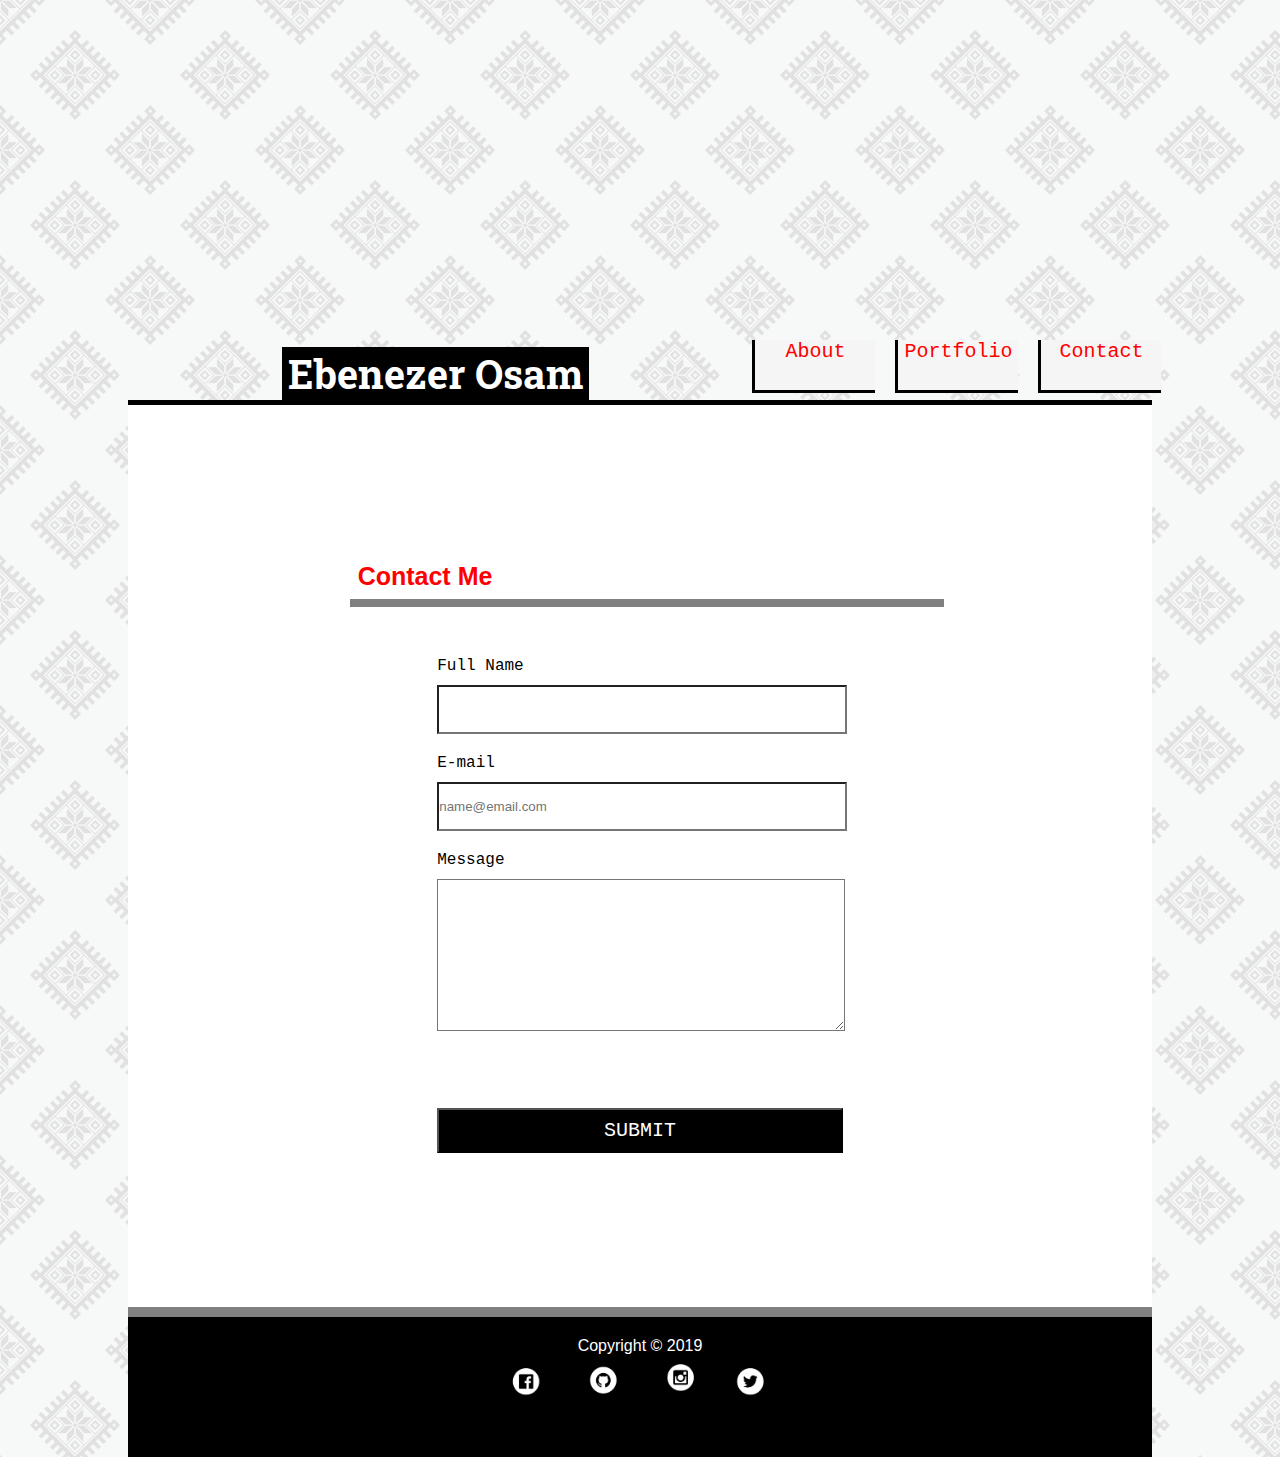
<file: contact.html>
<!DOCTYPE html>
<html>
<head>
    <meta charset='utf-8'>
    <meta http-equiv='X-UA-Compatible' content='IE=edge'>
    <link href="https://fonts.googleapis.com/css?family=Roboto+Slab&display=swap" rel="stylesheet">
    <title>Portfolio About Me</title>
    <meta name='viewport' content='width=device-width, initial-scale=1'>
    <link rel='stylesheet' type='text/css' media='screen' href='./assets/css/style.css'>
    <!-- <script src='main.js'></script> -->
</head>

<body>
    <div class="header">
        
        <h1 id="name">
            Ebenezer Osam Adade
        </h1>
  
        <div id="naivgation">
                <a href="./index.html">
                    <div class="box about"> About</div>
                </a>
        
                <a href="./portfolio.html">
                    <div class="box portfolio">Portfolio</div>
                </a>
        
                <a href="./contact.html">
                    <div class="box contact">Contact</div>
                </a>
        </div>
        
    </div>

    <div class="content">

        
        <h2 class="main title">
            Contact Me
        </h2>

        <div class="wrapper-cont">

            
            <div class="contact-form">

                <form id="contact-form" method="post" action="">

                    <p class="formHead"> Full Name</p>
                    <INput type="text" name="name" class="form-control" required><br>
                    
                    <p class="formHead">E-mail</p>
                    <INput type="text" name="eamil" class="form-control" placeholder="name@email.com" required><br>

                    <p class="formHead">Message</p>
                    <textarea name="message" class="form-control" cols="30" rows="10"></textarea><br>

                    <input type="submit" class="form-control sub" value="SUBMIT" >

                </form>

            </div>

        </div>


    </div>

    <div id="footer">
        <p class="notes"> Copyright &copy; 2019 </p>

        <div>
            <img class="icon" src="./assets/images/social-media-icons-fb-transp-white.png" alt="facebook icon by lynneice">
        
            <img class="icon" src="./assets/images/social-media-icons-github-transp-white.png" alt="github icon by lynneice">
        
            <img class="icon" src="./assets/images/social-media-icons-ig-transp-white.png" alt="ig icon by lynneice">
        
            <img class="icon" src="./assets/images/social-media-icons-twitter-transp-white.png" alt="twitter icon by lynneice">
        
        </div>
        
    </footer>
    
</body>
</html>
</file>
<file: assets/css/style.css>
* {
    margin: 0;
    padding: 0;
} 

.header {
    background-image: url(../images/eight_horns.png);
    height: 800px;
    font-size: 20px;
    font-family: 'Courier New', Courier, monospace;
    width: 100%;
    border-bottom: 8px solid black;
    position: relative;
}

#name {
    text-align: center;
    position: relative;
    top: 150px;
    width:100%;
}

#name:hover {
    cursor: pointer;
    color:red;
}

.box {
    text-align: center;
    font-size: 20px; 
    color: red;
    font-style: bold;
    height: 50px;
    width: 40%;
    position: relative;
    left:30%;
    top:400px;
    margin:10px;
}

.content {
    font-family: 'Courier New', Courier, monospace;
    font-size: 28px;
}

.main {
    position: relative;
    font-size: 25px;
    padding-top:50px;
}

.title {
    text-align: center;
    background-color: none;
    position: relative;
}

.wrapper {
    position: relative;
    width: 100%;
    background-color: none;
}

.portrait {
    width:80%;
    padding: 10%;
}

.txt {
    padding-left: 10%;
    padding-right: 10%;
    padding-bottom: 10%;
    font-size: 18px;
}

#footer {
    position: relative;
    margin: 0px;
    border: 0px;
    padding: 20px;
    height: 100px;
    background-color: black;
    color: #ffffff;
    text-align: center;
    font-family: 'Courier New', Courier, monospace;
} 

.icon {
    height: 50px;
}

.icon:hover {
    height: 75px;
    opacity: 0.5;
    cursor: pointer;
}

/* /this is the styles for the .portfolio */

.left {
    width: 100%;
}

.port {
    width:80%;
    padding: 10%;
    padding-top: 0;
}

.p-title {
    background-color: #ffffff;
    width: 80%;
    position: relative;
    text-align: center;
    left: 10%;
    top:500px;
}

.p-title:hover {
    opacity: 0.8; 
} 

/* this is the styles for the contatct page */

.wrapper-cont {
    position: relative;
    top: 50px;
    height: 650px;
}

.form {
    margin-top: 50px;
}

.formHead {
    width: 80%;
    position: relative;
    left: 10%;
    font-family: 'Courier New', Courier, monospace;
    font-size: 16px;
    padding-bottom: 10px
}

   
.form-control {
    width: 80%;
    background-color: white;
    position: relative;
    left:10%;
    margin-bottom: 20px;
}
    
input {
    height: 45px; 
}
    
.sub {
    background-color: black;
    margin-top: 50px;
    color: #ffffff;
    font-family: 'Courier New', Courier, monospace;
    font-size: 20px;
}
    
.sub:hover {
    background-color: #f24150;
    cursor: pointer;
}



@media screen and (min-width: 768px)  {
    .header {
        height: 400px;
        width: 100%;
    }

    #name {
        top: 75px;
    }
    .main {
        position: relative;
        font-size: 25px;
        padding-top:150px;
        
    }

    .box {
        width: 40%;
        top:150px;
    }

    .portrait {
        width:60%;
        padding-left :20%;
        padding-right :20%;

    }

    .txt {
        padding-left: 10%;
        padding-right: 10%;
        padding-bottom: 10%;
        font-size: 18px;
    }

    /* /this is the styles for the .portfolio */

    .album {
        background:none;
        width: 80%;
        padding: 1%;
        position: relative;
        left: 10%;
        display: flex;
        flex-flow: row wrap;
    }

    .left {
        width: 350px;
        background-color:none;
        border:0;
        position: relative;
        left: 5%;
        top:0;
    }

    .p-title {
        position: relative;
        cursor: pointer;
        top: 60%;
        font-size: 26px;
    }

    .port:hover {
        opacity: 0.5;
        cursor: pointer;
        width: 82%;
    }

    .wrapper-cont {
        position: relative;
        top: 50px;
        height: 650px;
    }

    .form {
        margin-top: 50px;
    }

    .formHead {
        width: 80%;
        position: relative;
        left: 10%;
        font-family: 'Courier New', Courier, monospace;
        font-size: 16px;
        padding-bottom: 10px
    }

    
    .form-control {
        width: 80%;
        background-color: white;
        position: relative;
        left:10%;
        margin-bottom: 20px;
    }
        
    input {
        height: 45px; 
    }

    .sub {
        width: 60%;
        left:20%;
        background-color: black;
        margin-top: 50px;
        color: #ffffff;
        font-family: 'Courier New', Courier, monospace;
        font-size: 20px;
    }
        
    .sub:hover {
        background-color: #f24150;
        cursor: pointer;
    }

}

@media screen and (min-width: 1000px)  {
    .box:hover{ 
        background-color: black;
        color:white
    }

    body {
        margin-left: 10%;
        margin-right: 10%;
        background-image:url(../images/eight_horns.png);
    }
    
    .header {
        background-image: none;
        height: 400px;
        width: 100%;
        border-bottom: 5px solid black;
        font-family: 'Roboto Slab', serif;
        position: relative;
    
    }
    
    #name {
        position:absolute;
        top:347px;
        left:15%;
        width: 30%;
        background-color: black;
        color: white;
    }
    
    #name:hover {
        cursor: pointer;
        color: yellow;
    }
    
    .box { 
        width: 120px;
        float: left;
        left:60%;
        top:330px;
        color: red;
        font-family: 'Courier New', Courier, monospace;
    }
    
    .about {
        background-color:whitesmoke;
        border-left: 3px solid black;
        border-bottom: 3px solid black;
         
    }

    .portfolio {
        background-color:whitesmoke;
        border-left: 3px solid black;
        border-bottom: 3px solid black;
        
    }

    .contact {
        background-color:whitesmoke;
        border-left: 3px solid black;
        border-bottom: 3px solid black;
    }

    .content {
        margin: 0px;
        border: 0px;
        border-bottom: 10px solid gray;
        background-color: #ffffff;
        padding: 150px;
        font-family: 'Lucida Sans', 'Lucida Sans Regular', 'Lucida Grande', 'Lucida Sans Unicode', Geneva, Verdana, sans-serif;
        position: relative;
    }
    
    .main {
        background-color: #ffffff;
        width: 80%;
        height:30px;
        padding:1%;
        opacity: none;
        position: relative;
        left: 10%;
        border-bottom: 8px solid gray;
        text-align: left;
        color: red;
    }
    
    .wrapper {
    
        background:none;
        width: 80%;
        padding: 1%;
        position: relative;
        left: 10%;
    }
    
    .txt {
        padding: 5%;
        font-size: 20px;
        font-family: 'Courier New', Courier, monospace;
    }
    
    .profile-pic {
        width: 300px;
        float: left;
    }
    
    #footer {
        position: relative;
        margin: 0px;
        border: 0px;
        padding: 20px;
        height: 100px;
        background-color: black;
        color: #ffffff;
        text-align: center;
        font-family: 'Lucida Sans', 'Lucida Sans Regular', 'Lucida Grande', 'Lucida Sans Unicode', Geneva, Verdana, sans-serif;
    } 
    
    /* css styles for the portfolio page */
    .album {
        background:none;
        width: 80%;
        padding: 1%;
        position: relative;
        left: 10%;
        display: flex;
        flex-flow: row wrap;
    }

    .left {
        width: 450px;
        background-color:none;
        border:0;
        position: relative;
        left: 10%;
        top:0;
    }

    .p-title {
        position: relative;
        cursor: pointer;
        top: 60%;
        font-size: 32px;
    }

    .port:hover {
        opacity: 0.5;
        cursor: pointer;
        width: 82%;
    } 

    

    /* css styles for the contact page */
    .wrapper-cont {
        /* background-color: #f24150; */
        position: relative;
        top: 50px;
        height: 550px;
        width: 70%;
        left: 15%;
    }
    
    .form {
        margin-top: 50px;
    }
    
    .formHead {
        width: 80%;
        position: relative;
        left: 10%;
        font-family: 'Courier New', Courier, monospace;
        font-size: 16px;
        padding-bottom: 10px
    }
    
       
    .form-control {
        width: 80%;
        background-color: white;
        position: relative;
        left:10%;
        margin-bottom: 20px;
    }
        
    input {
        height: 45px; 
    }
        
    .sub {
        background-color: black;
        margin-top: 50px;
        color: #ffffff;
        font-family: 'Courier New', Courier, monospace;
        font-size: 20px;
    }
        
    .sub:hover {
        background-color: #f24150;
        cursor: pointer;
    }
    
    
    .icon {
        height: 50px;
    }
    
    .icon:hover {
        height: 75px;
        opacity: 0.5;
        cursor: pointer;
    }
    

    
}
</file>
